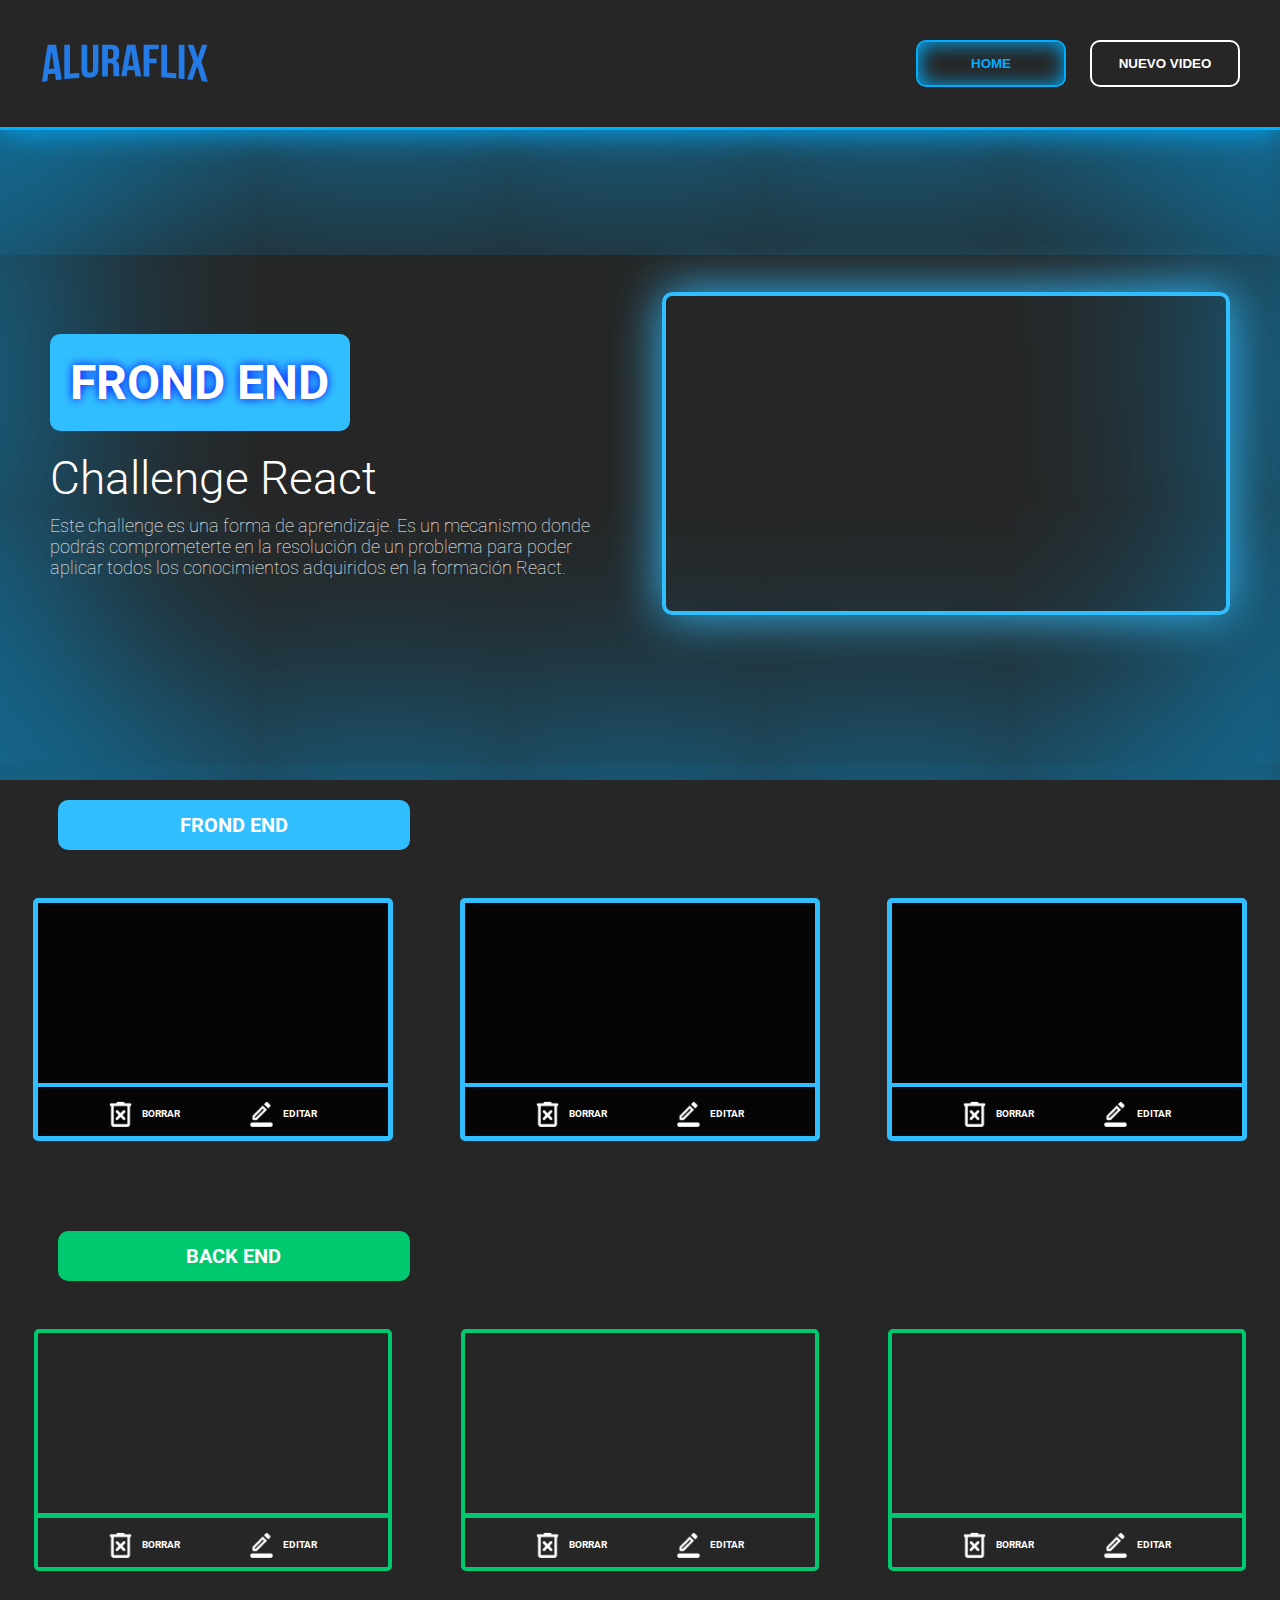
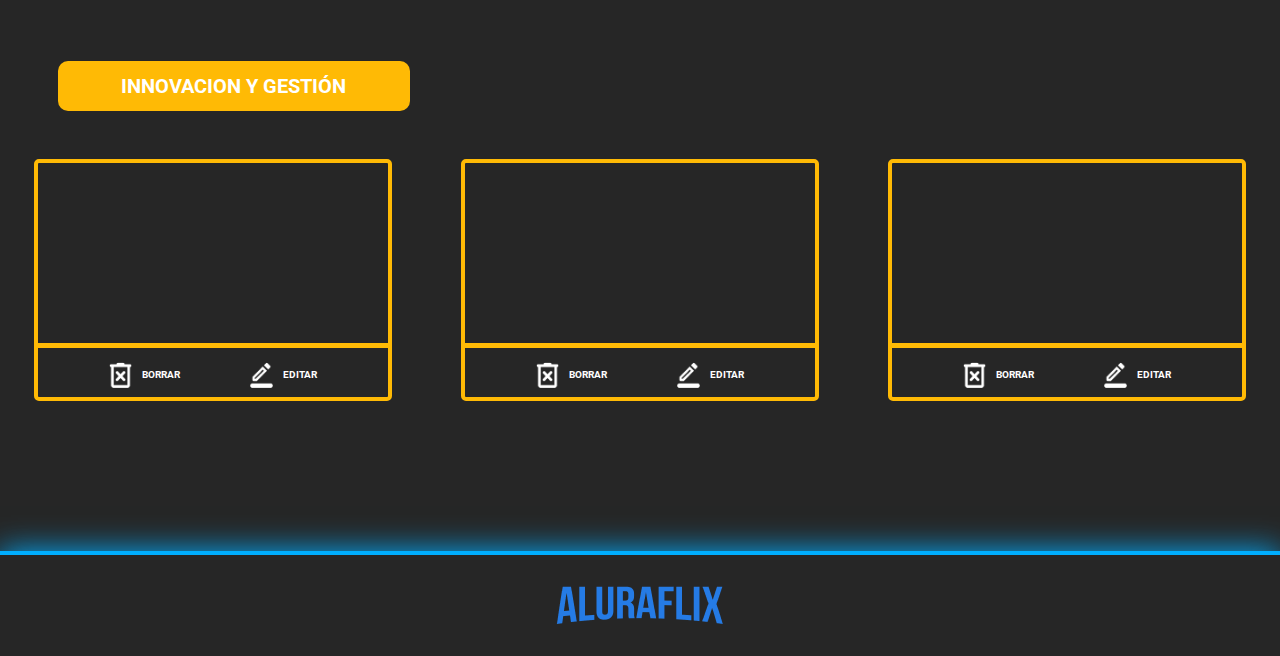
<file: index.html>
<!DOCTYPE html>
<html lang="en">
<head>
    <meta charset="UTF-8">
    <meta name="viewport" content="width=device-width, initial-scale=1.0">
    <link rel="stylesheet" href="index.css">
    <link rel="preconnect" href="https://fonts.googleapis.com">
    <link rel="preconnect" href="https://fonts.gstatic.com" crossorigin>
    <link href="https://fonts.googleapis.com/css2?family=Roboto:ital,wght@0,100;0,300;0,400;0,500;0,700;0,900;1,100;1,300;1,400;1,500;1,700;1,900&display=swap" rel="stylesheet">

<link rel="icon" href="IMG/AL (1).png">

    <title>AluraFlix</title>
</head>
<body>

    <header>
        <img src="IMG/Logo.png" alt="Logo">

        <div class="homes">
            <input class="btn-home-home" type="button" value="HOME">
            <a href="http://127.0.0.1:5500/NuevoVideo/nuevovideo.html"><input class="btn-home-new" type="button" value="NUEVO VIDEO"></a> 
        </div>
    </header>

    <main>

        <section class="fondo">

            <div class="contenido-fondo">

                <div class="texto-fondo">

                    <p class="frond-end">
                        FROND END
                    </p>
                    
                    <p class="titulo">
                        Challenge React
                    </p>

                    <p class="descripcion">
                        Este challenge es una forma de aprendizaje. Es un mecanismo donde podrás comprometerte en la resolución de un problema para poder aplicar todos los conocimientos adquiridos en la formación React.
                    </p>
    
                </div>
    
                <div class="video-fondo">

                    <iframe class="promocion" width="560" height="315" src="https://www.youtube.com/embed/ov7vA5HFe6w?si=r79KozirozeaH8DB" title="YouTube video player" frameborder="0" allow="accelerometer; autoplay; clipboard-write; encrypted-media; gyroscope; picture-in-picture; web-share" referrerpolicy="strict-origin-when-cross-origin" allowfullscreen></iframe>

                </div>

            </div>

        </section>

        <section class="frond">

            <div class="separador-fron">

                <p class="titulo-frond">
                    FROND END
                </p>

            </div>

            <div class="contenido-frond">

                <div class="conte">
                    <iframe class="video" width="560" height="315" src="https://www.youtube.com/embed/PztCEdIJITY?si=uoN23Odyz5u1ORlp" title="YouTube video player" frameborder="0" allow="accelerometer; autoplay; clipboard-write; encrypted-media; gyroscope; picture-in-picture; web-share" referrerpolicy="strict-origin-when-cross-origin" allowfullscreen></iframe>

                    <div class="pie-card">
                            <div class="pie-separacion">
                                <img src="IMG/borrar.png" alt="BORRAR" ><p>BORRAR</p>
                            </div>
                        
                            <div class="pie-separacion">
                                <img src="IMG/editar.png" alt="EDITAR"> <p>EDITAR</p>
                            </div>
                        

                    </div>

                </div>

                <div class="conte">
                    <iframe class="video" width="560" height="315" src="https://www.youtube.com/embed/rpvrLaBQwgg?si=R9O4GYMqvfCEtjav" title="YouTube video player" frameborder="0" allow="accelerometer; autoplay; clipboard-write; encrypted-media; gyroscope; picture-in-picture; web-share" referrerpolicy="strict-origin-when-cross-origin" allowfullscreen></iframe>

                    <div class="pie-card">
                            <div class="pie-separacion">
                                <img src="IMG/borrar.png" alt="BORRAR" ><p>BORRAR</p>
                            </div>
                        
                            <div class="pie-separacion">
                                <img src="IMG/editar.png" alt="EDITAR"> <p>EDITAR</p>
                            </div>
                        

                    </div>
                </div>

                <div class="conte">
                    <iframe class="video" width="560" height="315" src="https://www.youtube.com/embed/GJfOSoaXk4s?si=GbnN6-KyouhyNXA_" title="YouTube video player" frameborder="0" allow="accelerometer; autoplay; clipboard-write; encrypted-media; gyroscope; picture-in-picture; web-share" referrerpolicy="strict-origin-when-cross-origin" allowfullscreen></iframe>

                    <div class="pie-card">
                            <div class="pie-separacion">
                                <img src="IMG/borrar.png" alt="BORRAR" ><p>BORRAR</p>
                            </div>
                        
                            <div class="pie-separacion">
                                <img src="IMG/editar.png" alt="EDITAR"> <p>EDITAR</p>
                            </div>
                        

                    </div>
                </div>

                
            </div>

        </section>

        <section class="back">

            <div class="separador-back">

                <p class="titulo-back">
                    BACK END
                </p>

            </div>

            <div class="contenido-back">

                <div class="conte-back">
                    <iframe class="video" width="560" height="315" src="https://www.youtube.com/embed/t-iqt1b2qqk?si=1UD95D2LTM5XZVgF" title="YouTube video player" frameborder="0" allow="accelerometer; autoplay; clipboard-write; encrypted-media; gyroscope; picture-in-picture; web-share" referrerpolicy="strict-origin-when-cross-origin" allowfullscreen></iframe>

                    <div class="pie-card">
                            <div class="pie-separacion">
                                <img src="IMG/borrar.png" alt="BORRAR" ><p>BORRAR</p>
                            </div>
                        
                            <div class="pie-separacion">
                                <img src="IMG/editar.png" alt="EDITAR"> <p>EDITAR</p>
                            </div>
                        

                    </div>

                </div>

                <div class="conte-back">
                    <iframe class="video" width="560" height="315" src="https://www.youtube.com/embed/cLLKVd5CNLc?si=5R8C-SUDmyrsWNL4" title="YouTube video player" frameborder="0" allow="accelerometer; autoplay; clipboard-write; encrypted-media; gyroscope; picture-in-picture; web-share" referrerpolicy="strict-origin-when-cross-origin" allowfullscreen></iframe>

                    <div class="pie-card">
                            <div class="pie-separacion">
                                <img src="IMG/borrar.png" alt="BORRAR" ><p>BORRAR</p>
                            </div>
                        
                            <div class="pie-separacion">
                                <img src="IMG/editar.png" alt="EDITAR"> <p>EDITAR</p>
                            </div>
                        

                    </div>
                </div>

                <div class="conte-back">
                    <iframe class="video" width="560" height="315" src="https://www.youtube.com/embed/EoPvlE85XAQ?si=XOQjv9NTr5j03SDi" title="YouTube video player" frameborder="0" allow="accelerometer; autoplay; clipboard-write; encrypted-media; gyroscope; picture-in-picture; web-share" referrerpolicy="strict-origin-when-cross-origin" allowfullscreen></iframe>

                    <div class="pie-card">
                            <div class="pie-separacion">
                                <img src="IMG/borrar.png" alt="BORRAR" ><p>BORRAR</p>
                            </div>
                        
                            <div class="pie-separacion">
                                <img src="IMG/editar.png" alt="EDITAR"> <p>EDITAR</p>
                            </div>
                        

                    </div>
                </div>

                
            </div>

        </section>

        <section class="ig">

            <div class="separador-ig">

                <p class="titulo-ig">
                    INNOVACION Y GESTIÓN
                </p>

            </div>

            <div class="contenido-ig">

                <div class="conte-ig">
                    <iframe class="video" width="560" height="315" src="https://www.youtube.com/embed/t-iqt1b2qqk?si=1UD95D2LTM5XZVgF" title="YouTube video player" frameborder="0" allow="accelerometer; autoplay; clipboard-write; encrypted-media; gyroscope; picture-in-picture; web-share" referrerpolicy="strict-origin-when-cross-origin" allowfullscreen></iframe>

                    <div class="pie-card">
                            <div class="pie-separacion">
                                <img src="IMG/borrar.png" alt="BORRAR" ><p>BORRAR</p>
                            </div>
                        
                            <div class="pie-separacion">
                                <img src="IMG/editar.png" alt="EDITAR"> <p>EDITAR</p>
                            </div>
                        

                    </div>

                </div>

                <div class="conte-ig">
                    <iframe class="video" width="560" height="315" src="https://www.youtube.com/embed/cLLKVd5CNLc?si=5R8C-SUDmyrsWNL4" title="YouTube video player" frameborder="0" allow="accelerometer; autoplay; clipboard-write; encrypted-media; gyroscope; picture-in-picture; web-share" referrerpolicy="strict-origin-when-cross-origin" allowfullscreen></iframe>

                    <div class="pie-card">
                            <div class="pie-separacion">
                                <img src="IMG/borrar.png" alt="BORRAR" ><p>BORRAR</p>
                            </div>
                        
                            <div class="pie-separacion">
                                <img src="IMG/editar.png" alt="EDITAR"> <p>EDITAR</p>
                            </div>
                        

                    </div>
                </div>

                <div class="conte-ig">
                    <iframe class="video" width="560" height="315" src="https://www.youtube.com/embed/EoPvlE85XAQ?si=XOQjv9NTr5j03SDi" title="YouTube video player" frameborder="0" allow="accelerometer; autoplay; clipboard-write; encrypted-media; gyroscope; picture-in-picture; web-share" referrerpolicy="strict-origin-when-cross-origin" allowfullscreen></iframe>

                    <div class="pie-card">
                            <div class="pie-separacion">
                                <img src="IMG/borrar.png" alt="BORRAR" ><p>BORRAR</p>
                            </div>
                        
                            <div class="pie-separacion">
                                <img src="IMG/editar.png" alt="EDITAR"> <p>EDITAR</p>
                            </div>
                        

                    </div>
                </div>

                
            </div>

        </section>

    </main>

    <footer>
        <img src="IMG/Logo.png" alt="Logo">
    </footer>
</body>
</html>
</file>
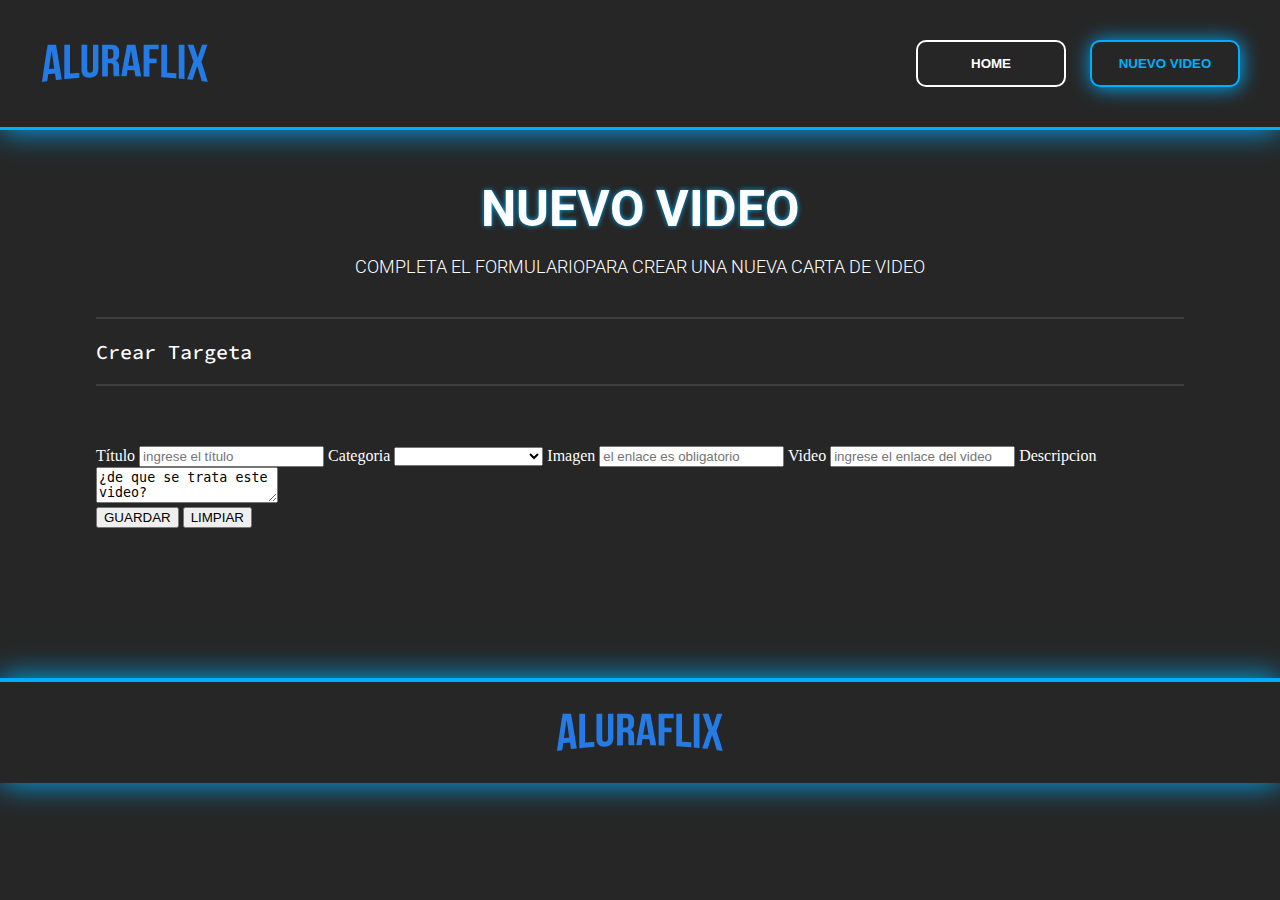
<file: NuevoVideo/nuevovideo.html>
<!DOCTYPE html>
<html lang="en">
<head>
    <meta charset="UTF-8">
    <meta name="viewport" content="width=device-width, initial-scale=1.0">
    <link rel="stylesheet" href="nuevovideo.css">
    <link rel="preconnect" href="https://fonts.googleapis.com">
    <link rel="preconnect" href="https://fonts.gstatic.com" crossorigin>
    <link href="https://fonts.googleapis.com/css2?family=Roboto:ital,wght@0,100;0,300;0,400;0,500;0,700;0,900;1,100;1,300;1,400;1,500;1,700;1,900&display=swap" rel="stylesheet">
    <link rel="preconnect" href="https://fonts.googleapis.com">
    <link rel="preconnect" href="https://fonts.gstatic.com" crossorigin>
    <link href="https://fonts.googleapis.com/css2?family=Source+Code+Pro:ital,wght@0,200..900;1,200..900&display=swap" rel="stylesheet">
    <link rel="icon" href="/IMG/AL (1).png">
    <title>Nuevo Video</title>
</head>
<body>
    <header>
        <img src="/IMG/Logo.png" alt="Logo">

        <div class="homes">
            <a href="http://127.0.0.1:5500/index.html"><input class="btn-home-home" type="button" value="HOME"></a> 
            <a href="http://127.0.0.1:5500/NuevoVideo/nuevovideo.html"><input class="btn-home-new" type="button" value="NUEVO VIDEO"></a> 
        </div>
    </header>

    <main>

        <div class="info">

            <h2 class="new">
                NUEVO VIDEO
            </h2>

            <p class="complemento">
                COMPLETA EL FORMULARIOPARA CREAR UNA NUEVA CARTA DE VIDEO
            </p>

        </div>

        <section class="formulario">

            <hr>

            <p class="titulo">
                Crear Targeta
            </p>

            <hr>

            <form>

                <div class="contenedor-formulario">
                    
                    
                        <label class="label" for="titulo">Título</label>
                        <input class="input" type="text" placeholder="ingrese el título">
                    

                        <label class="label" for="Categoria">Categoria</label>
                        <select name="Categoria" id="Categoria" aria-placeholder="ingresa una categoria">
                            <option value=""></option>
                            <option value="">Frond End</option>
                            <option value="">Back End</option>
                            <option value="">Innovacion Y Gestion</option>
                        </select>
                    

                    
                        <label class="label" for="Imagen">Imagen</label>
                        <input class="input" type="url" placeholder="el enlace es obligatorio">
                    

                    
                        <label class="label" for="Video">Video</label>
                        <input class="input" type="url" placeholder="ingrese el enlace del video">
                    

                    
                        <label class="label" for="Descripcion">Descripcion</label>
                        <textarea name="Descripcion" id="Descripcion">¿de que se trata este video?</textarea>
                    
                    

                <br>

                    
                        <input class="btn-enviar" type="submit" value="GUARDAR">
                        <input class="btn-limpiar" type="reset" value="LIMPIAR">
                    
                    


                </div>

                
            </form>

        </section>




    </main>

    <footer>
        <img src="/IMG/Logo.png" alt="Logo">
    </footer>
    
</body>
</html>
</file>
<file: index.css>
body{
    margin: 0;
    padding: 0;
    background: rgba(0, 0, 0, .85);
}


header{
    display: flex;
    justify-content: space-between;
    align-items: center;
    padding: 40px;
    border-bottom: 3px solid rgb(0, 174, 255);
    box-shadow: 0 0 30px rgb(0, 174, 255);
}

.btn-home-home{
    font-weight: 600;
    margin-left: 20px;
    padding: 14px;
    width: 150px;
    color: rgb(0, 174, 255);
    border: solid 2px rgb(0, 174, 255);
    box-shadow: inset 1px 1px 20px rgb(0, 174, 255);
    border-radius: 10px;
    background: rgb(38, 38, 38);
    transition: 1s;
}

.btn-home-new{
    font-weight: 600;
    margin-left: 20px;
    padding: 14px;
    width: 150px;
    color: white;
    border: solid 2px white;
    border-radius: 10px;
    background: rgb(38, 38, 38);
    transition: 1s;
}

.btn-home-new:hover{
    transition: 1s;
    font-weight: 600;
    color: rgb(136, 136, 136);
    border: 2px solid rgb(136, 136, 136);
    box-shadow: inset 1px 1px 20px rgb(81, 81, 81);
    cursor: pointer;
}

.fondo{
    background-image: url('https://th.bing.com/th/id/OIP.S9-94_rB6MkMvp3Q5XrdxAHaEK?rs=1&pid=ImgDetMain');
    width: 100%;
    height: 650px;
    background-size: cover;
    background-repeat: no-repeat;
    background-position: center;
    display: flex;
    flex-direction: row;
    align-items: center;
    justify-content: space-between;
    color: white;
    box-shadow: inset 0 0 1200px rgb(0, 174, 255);
}

.contenido-fondo{
    display: flex;
    align-items: center;
    flex-direction: row;
    margin: 0 50px;
}

.texto-fondo{
    margin-right: 50px;
}

.frond-end{
    background: rgb(49, 190, 255);
    width: 260px;
    font-size: 48px;
    font-weight: bold;
    padding: 20px;
    border-radius: 10px;
    font-family: "Roboto", sans-serif;
    margin: 20px 0;
    text-shadow: 0 0 10px blue;
}

.titulo{
    font-size: 46px;
    font-weight: 300;
    font-family: "Roboto", sans-serif;
    margin: 10px 0;
}

.descripcion{
    margin-top: 0;
    font-weight: 100;
    font-size: 18px;
    font-weight: 100;
    font-family: "Roboto", sans-serif;
}

.promocion{
    border-radius: 10px;
    border: solid 4px rgb(49, 190, 255);
    box-shadow: 0 0 50px rgb(49, 190, 255);
}

/* EQUIPO FROND */

.frond{
    display: flex;
    flex-direction: column;
}

.titulo-frond{
    color: white;
    text-align: center;
    width: 27.5%;
    padding: 13px 0;
    margin-left: 4.5%;
    margin-bottom: 48px;
    border-radius: 10px;
    background: rgb(49, 190, 255);
    font-family: "Roboto", sans-serif;
    font-weight: bold;
    font-size: 20px;
}

.contenido-frond{
    display: flex;
    flex-direction: row;
    justify-content: space-around;
    width: 100%;
}

.conte iframe{
    width: 350px;
    height: 180px;
    box-shadow: none;
    border-bottom: 4px solid rgb(49, 190, 255);
}

.conte{
    background: rgba(0, 0, 0, .85);
    border-radius: 5px;
    border: 5px solid rgb(49, 190, 255);
}

.pie-card{
    font-size: 10px;
    font-family: "Roboto", sans-serif;
    color: white;
    font-weight: bold;
    display: flex;
    justify-content: center;
    align-items: center;
    margin: 7px auto;
    gap:  70px;
    cursor: default;
}

.pie-separacion{
    display: flex;
    justify-content: center;
    align-items: center;
    gap: 10px;
}

.pie-separacion img{
    width: 23px;
    height: 26px;
}

    /* EQUIPO BACK */

.back{
    display: flex;
    flex-direction: column;
}

.titulo-back{
    color: white;
    text-align: center;
    width: 27.5%;
    padding: 13px 0;
    margin-left: 4.5%;
    margin-bottom: 48px;
    margin-top: 90px;
    border-radius: 10px;
    background: rgb(0, 200, 111);
    font-family: "Roboto", sans-serif;
    font-weight: bold;
    font-size: 20px;
}

.contenido-back{
    display: flex;
    flex-direction: row;
    justify-content: space-around;
    width: 100%;
}

.conte-back{
    border: solid 4px rgb(0, 200, 111);
    border-radius: 5px;
}

.conte-back .video{
    border-bottom: 5px solid rgb(0, 200, 111);
}

.conte-back iframe{
    width: 350px;
    height: 180px;
    box-shadow: none;
}


    .ig{
    display: flex;
    flex-direction: column;
}

.titulo-ig{
    color: white;
    text-align: center;
    width: 27.5%;
    padding: 13px 0;
    margin-left: 4.5%;
    margin-bottom: 48px;
    margin-top: 90px;
    border-radius: 10px;
    background: rgb(255, 186, 5);
    font-family: "Roboto", sans-serif;
    font-weight: bold;
    font-size: 20px;
}

.contenido-ig{
    display: flex;
    flex-direction: row;
    justify-content: space-around;
    width: 100%;
}

.conte-ig{
    border: solid 4px rgb(255, 186, 5);
    border-radius: 5px;
}

.conte-ig .video{
    border-bottom: 5px solid rgb(255, 186, 5);
}

.conte-ig iframe{
    width: 350px;
    height: 180px;
    box-shadow: none;
}


footer{
    display: flex;
    justify-content: center;
    padding: 30px;
    margin-top: 150px;
    border-top: 4px solid rgb(0, 174, 255);
    box-shadow: 0 0 30px rgb(0, 174, 255);
}
</file>
<file: NuevoVideo/nuevovideo.css>
body{
    margin: 0;
    padding: 0;
    background: rgba(0, 0, 0, .85);
}

header{
    display: flex;
    justify-content: space-between;
    align-items: center;
    padding: 40px;
    border-bottom: 3px solid rgb(0, 174, 255);
    box-shadow: 0 0 30px rgb(0, 174, 255);
}

.btn-home-new{
    font-weight: 600;
    margin-left: 20px;
    padding: 14px;
    width: 150px;
    color: rgb(0, 174, 255);
    border: solid 2px rgb(0, 174, 255);
    box-shadow: 1px 1px 20px rgb(0, 174, 255);
    border-radius: 10px;
    background: rgb(38, 38, 38);
    transition: 1s;
}

.btn-home-home{
    font-weight: 600;
    margin-left: 20px;
    padding: 14px;
    width: 150px;
    color: white;
    border: solid 2px white;
    border-radius: 10px;
    background: rgb(38, 38, 38);
    transition: 1s;
}

.btn-home-home:hover{
    transition: 1s;
    font-weight: 600;
    color: rgb(136, 136, 136);
    border: 2px solid rgb(136, 136, 136);
    box-shadow: 1px 1px 20px rgb(81, 81, 81);
    cursor: pointer;
}

.info{
    text-align: center;
    color: white;
    font-family: "Roboto", sans-serif;
    margin-top: 50px;
}

.new{
    font-size: 50px;
    font-weight: bold;
    text-shadow: 0 0 5px rgb(0, 174, 255);
    margin-bottom: 5px;
}

.complemento{
    font-size: 18px;
    font-weight: 300;
    margin-bottom: 40px;
}


.formulario{
    max-width: 85%;
    margin: 0 auto;
}

hr{
    border: 1px solid rgba(67, 67, 67, 0.825);
}

.titulo{
    color: white;
    font-size: 20px;
    font-weight: 500;
    font-family: "Source Code Pro", monospace;
}

form{
    margin-top: 60px;
}

label{
    color: white;
}


footer{
    display: flex;
    justify-content: center;
    padding: 30px;
    margin-top: 150px;
    border-top: 4px solid rgb(0, 174, 255);
    box-shadow: 0 0 30px rgb(0, 174, 255);
}
</file>
